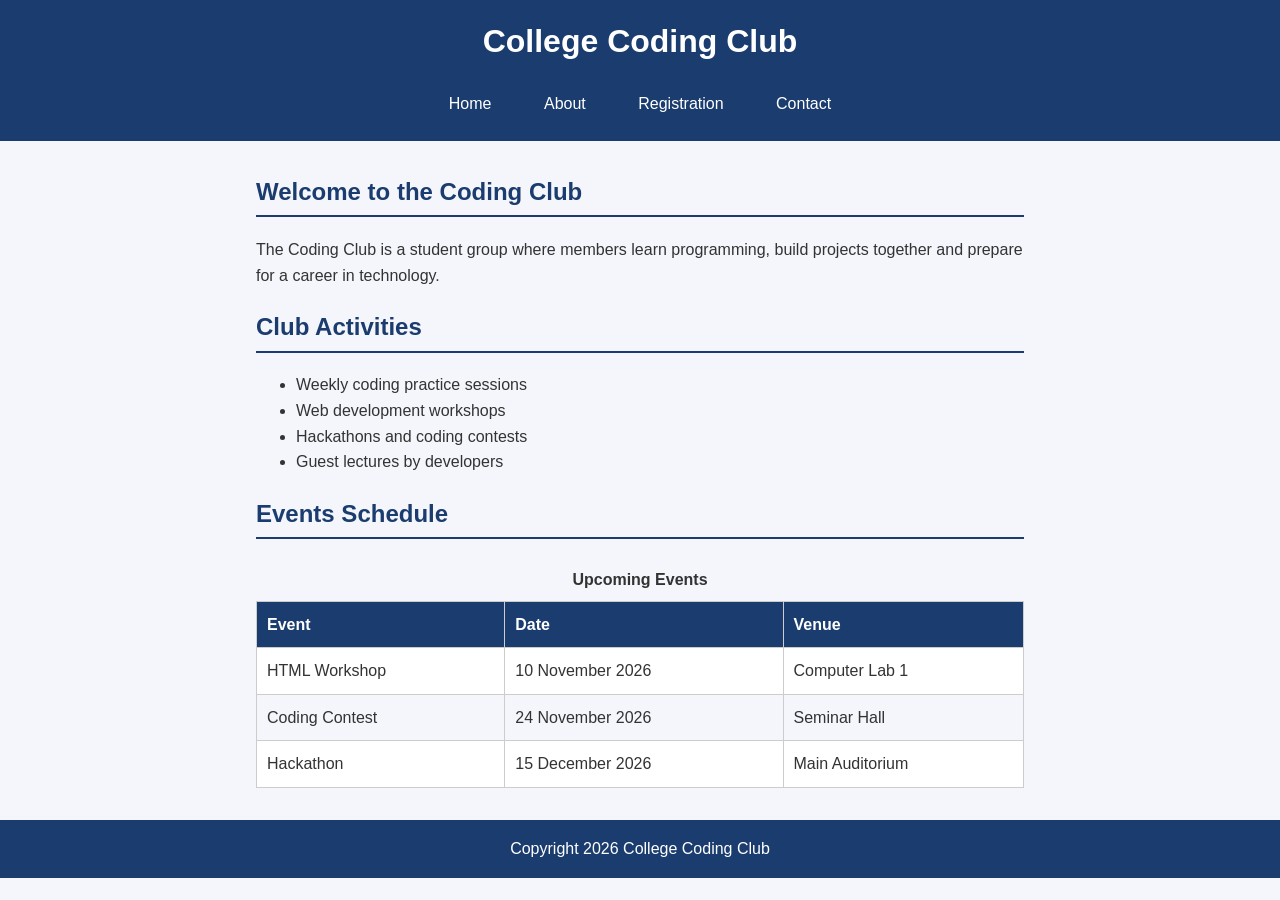
<file: Assignment 5.5/index.html>
<!DOCTYPE html>
<html lang="en">
  <head>
    <meta charset="UTF-8">
    <meta name="viewport" content="width=device-width, initial-scale=1.0">
    <title>Coding Club - Home</title>
    <meta name="description" content="Home page of the college Coding Club with club activities and the events schedule.">
    <link rel="icon" href="data:image/svg+xml,<svg xmlns='http://www.w3.org/2000/svg' viewBox='0 0 100 100'><text y='.9em' font-size='90'>💻</text></svg>">
    <link rel="stylesheet" href="style.css">
  </head>
  <body>
    <header>
      <h1>College Coding Club</h1>
      <nav>
        <a href="index.html">Home</a>
        <a href="about.html">About</a>
        <a href="registration.html">Registration</a>
        <a href="contact.html">Contact</a>
      </nav>
    </header>

    <main>
      <section id="introduction">
        <h2>Welcome to the Coding Club</h2>
        <p>
          The Coding Club is a student group where members learn programming,
          build projects together and prepare for a career in technology.
        </p>
      </section>

      <section id="activities">
        <h2>Club Activities</h2>
        <ul>
          <li>Weekly coding practice sessions</li>
          <li>Web development workshops</li>
          <li>Hackathons and coding contests</li>
          <li>Guest lectures by developers</li>
        </ul>
      </section>

      <section id="events">
        <h2>Events Schedule</h2>
        <table>
          <caption>Upcoming Events</caption>
          <thead>
            <tr>
              <th>Event</th>
              <th>Date</th>
              <th>Venue</th>
            </tr>
          </thead>
          <tbody>
            <tr>
              <td>HTML Workshop</td>
              <td>10 November 2026</td>
              <td>Computer Lab 1</td>
            </tr>
            <tr>
              <td>Coding Contest</td>
              <td>24 November 2026</td>
              <td>Seminar Hall</td>
            </tr>
            <tr>
              <td>Hackathon</td>
              <td>15 December 2026</td>
              <td>Main Auditorium</td>
            </tr>
          </tbody>
        </table>
      </section>
    </main>

    <footer>
      <p>Copyright 2026 College Coding Club</p>
    </footer>
  </body>
</html>
</file>
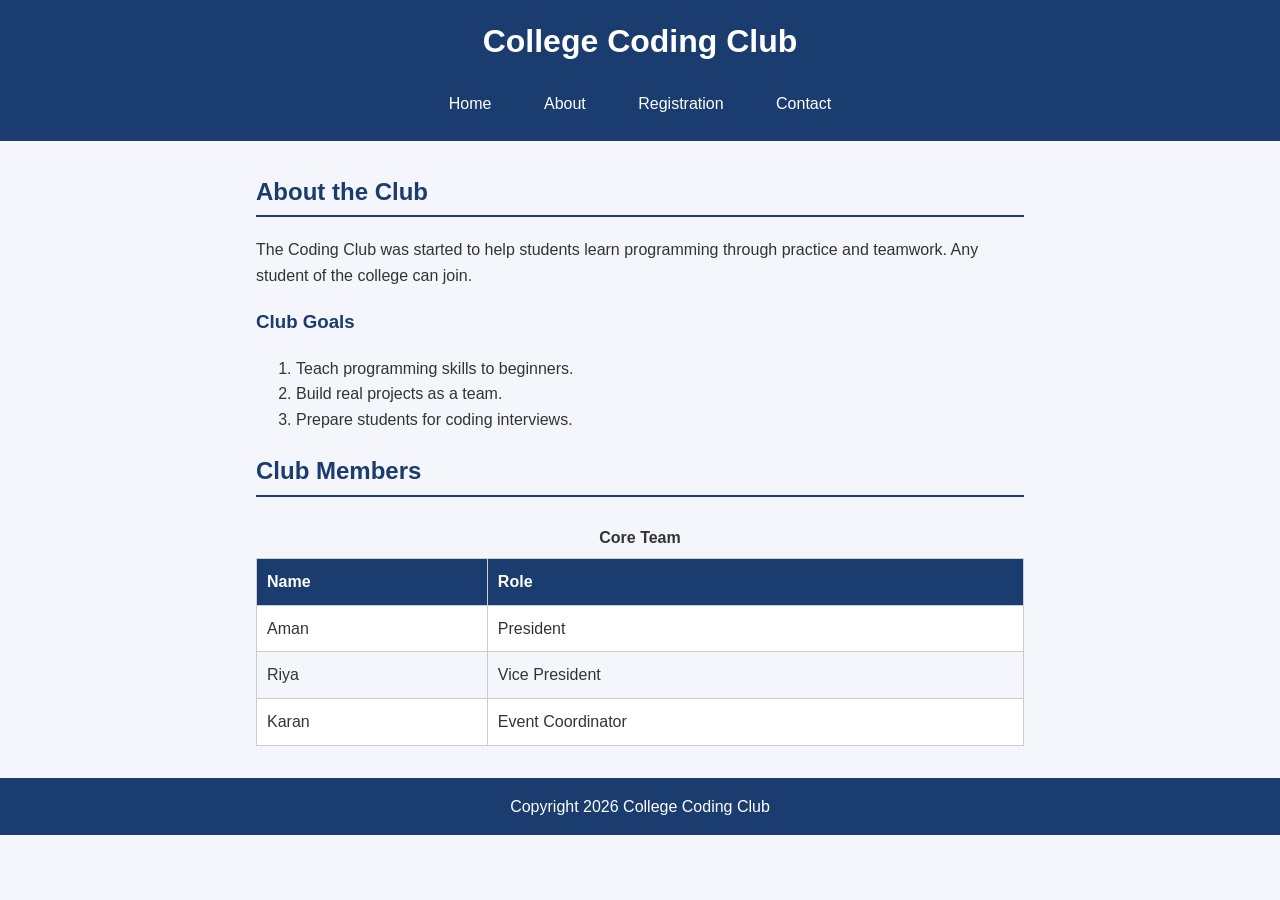
<file: Assignment 5.5/about.html>
<!DOCTYPE html>
<html lang="en">
  <head>
    <meta charset="UTF-8">
    <meta name="viewport" content="width=device-width, initial-scale=1.0">
    <title>Coding Club - About</title>
    <meta name="description" content="Learn about the college Coding Club, its goals and its members.">
    <link rel="icon" href="data:image/svg+xml,<svg xmlns='http://www.w3.org/2000/svg' viewBox='0 0 100 100'><text y='.9em' font-size='90'>💻</text></svg>">
    <link rel="stylesheet" href="style.css">
  </head>
  <body>
    <header>
      <h1>College Coding Club</h1>
      <nav>
        <a href="index.html">Home</a>
        <a href="about.html">About</a>
        <a href="registration.html">Registration</a>
        <a href="contact.html">Contact</a>
      </nav>
    </header>

    <main>
      <section id="club-details">
        <h2>About the Club</h2>
        <p>
          The Coding Club was started to help students learn programming through
          practice and teamwork. Any student of the college can join.
        </p>
        <h3>Club Goals</h3>
        <ol>
          <li>Teach programming skills to beginners.</li>
          <li>Build real projects as a team.</li>
          <li>Prepare students for coding interviews.</li>
        </ol>
      </section>

      <section id="members">
        <h2>Club Members</h2>
        <table>
          <caption>Core Team</caption>
          <thead>
            <tr>
              <th>Name</th>
              <th>Role</th>
            </tr>
          </thead>
          <tbody>
            <tr>
              <td>Aman</td>
              <td>President</td>
            </tr>
            <tr>
              <td>Riya</td>
              <td>Vice President</td>
            </tr>
            <tr>
              <td>Karan</td>
              <td>Event Coordinator</td>
            </tr>
          </tbody>
        </table>
      </section>
    </main>

    <footer>
      <p>Copyright 2026 College Coding Club</p>
    </footer>
  </body>
</html>
</file>
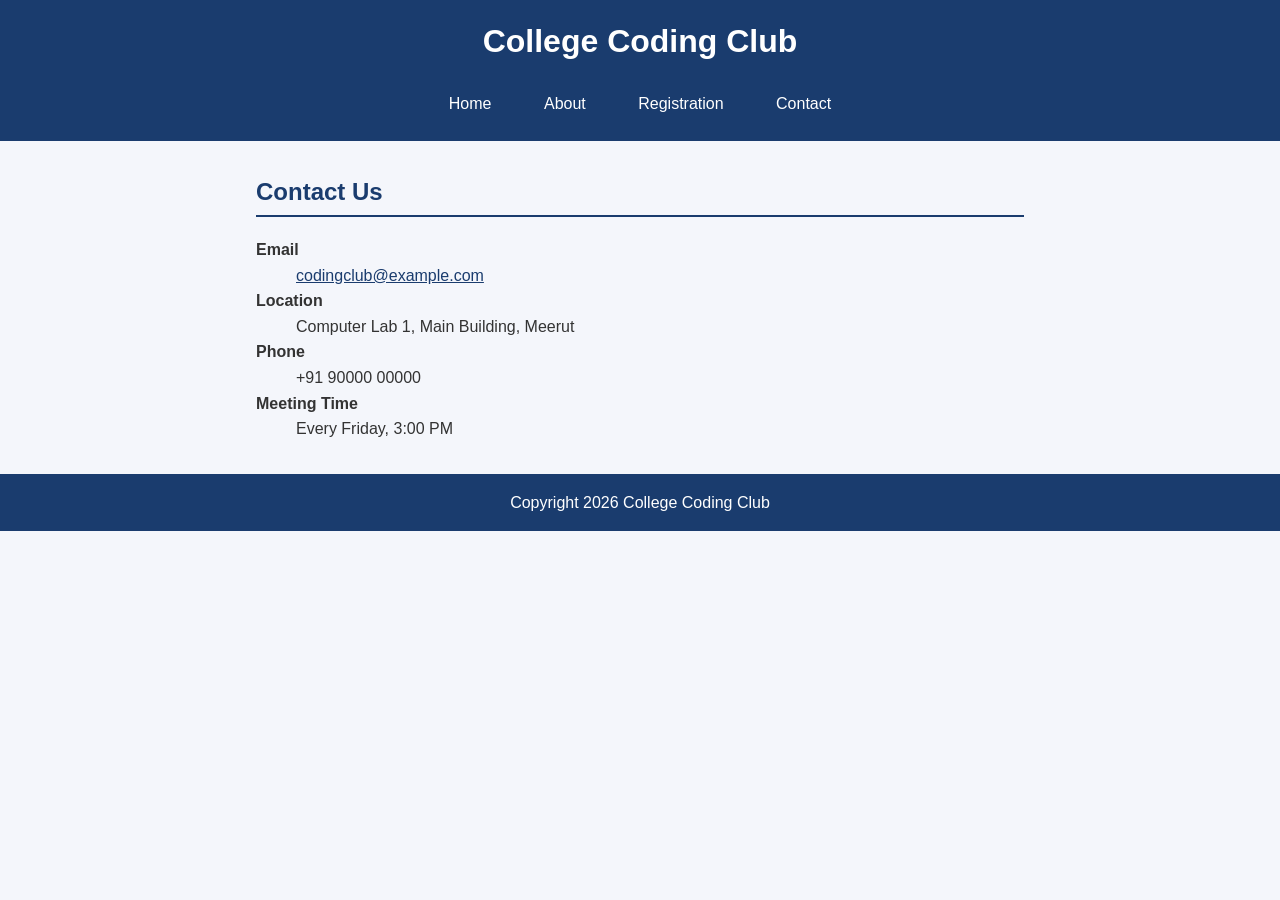
<file: Assignment 5.5/contact.html>
<!DOCTYPE html>
<html lang="en">
  <head>
    <meta charset="UTF-8">
    <meta name="viewport" content="width=device-width, initial-scale=1.0">
    <title>Coding Club - Contact</title>
    <meta name="description" content="Contact details of the college Coding Club including email and location.">
    <link rel="icon" href="data:image/svg+xml,<svg xmlns='http://www.w3.org/2000/svg' viewBox='0 0 100 100'><text y='.9em' font-size='90'>💻</text></svg>">
    <link rel="stylesheet" href="style.css">
  </head>
  <body>
    <header>
      <h1>College Coding Club</h1>
      <nav>
        <a href="index.html">Home</a>
        <a href="about.html">About</a>
        <a href="registration.html">Registration</a>
        <a href="contact.html">Contact</a>
      </nav>
    </header>

    <main>
      <h2>Contact Us</h2>

      <dl>
        <dt><strong>Email</strong></dt>
        <dd><a href="mailto:codingclub@example.com">codingclub@example.com</a></dd>

        <dt><strong>Location</strong></dt>
        <dd>Computer Lab 1, Main Building, Meerut</dd>

        <dt><strong>Phone</strong></dt>
        <dd>+91 90000 00000</dd>

        <dt><strong>Meeting Time</strong></dt>
        <dd>Every Friday, 3:00 PM</dd>
      </dl>
    </main>

    <footer>
      <p>Copyright 2026 College Coding Club</p>
    </footer>
  </body>
</html>
</file>
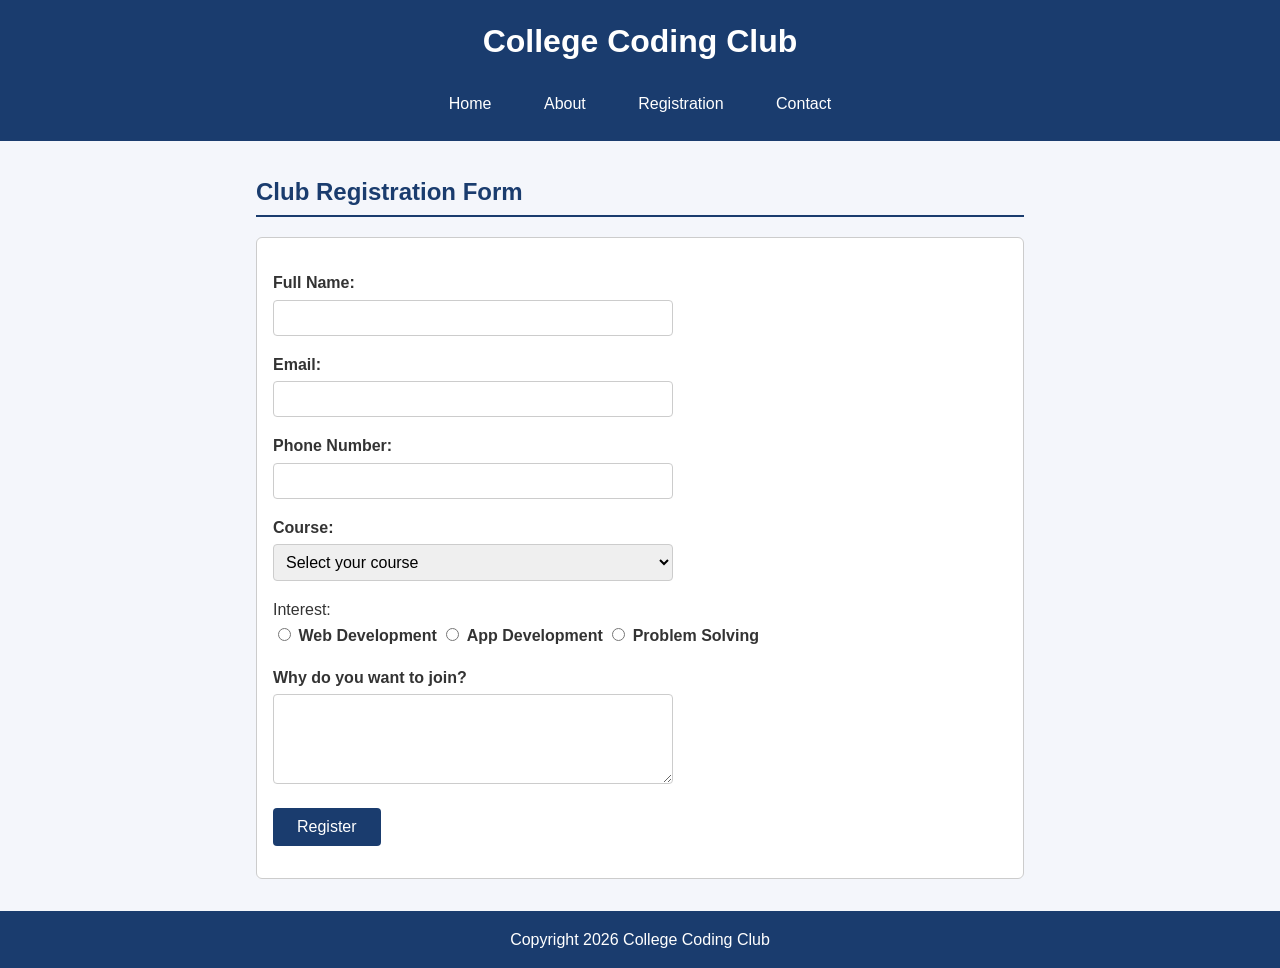
<file: Assignment 5.5/registration.html>
<!DOCTYPE html>
<html lang="en">
  <head>
    <meta charset="UTF-8">
    <meta name="viewport" content="width=device-width, initial-scale=1.0">
    <title>Coding Club - Registration</title>
    <meta name="description" content="Register to become a member of the college Coding Club.">
    <link rel="icon" href="data:image/svg+xml,<svg xmlns='http://www.w3.org/2000/svg' viewBox='0 0 100 100'><text y='.9em' font-size='90'>💻</text></svg>">
    <link rel="stylesheet" href="style.css">
  </head>
  <body>
    <header>
      <h1>College Coding Club</h1>
      <nav>
        <a href="index.html">Home</a>
        <a href="about.html">About</a>
        <a href="registration.html">Registration</a>
        <a href="contact.html">Contact</a>
      </nav>
    </header>

    <main>
      <h2>Club Registration Form</h2>

      <form action="#" method="post">
        <p>
          <label for="fullname">Full Name:</label><br>
          <input type="text" id="fullname" name="fullname" required>
        </p>

        <p>
          <label for="email">Email:</label><br>
          <input type="email" id="email" name="email" required>
        </p>

        <p>
          <label for="phone">Phone Number:</label><br>
          <input type="tel" id="phone" name="phone" required>
        </p>

        <p>
          <label for="course">Course:</label><br>
          <select id="course" name="course" required>
            <option value="">Select your course</option>
            <option value="bca">BCA</option>
            <option value="bsc">B.Sc Computer Science</option>
            <option value="btech">B.Tech</option>
          </select>
        </p>

        <p>
          Interest:<br>
          <input type="radio" id="web" name="interest" value="web" required>
          <label for="web">Web Development</label>
          <input type="radio" id="app" name="interest" value="app">
          <label for="app">App Development</label>
          <input type="radio" id="dsa" name="interest" value="dsa">
          <label for="dsa">Problem Solving</label>
        </p>

        <p>
          <label for="reason">Why do you want to join?</label><br>
          <textarea id="reason" name="reason" rows="4"></textarea>
        </p>

        <p>
          <button type="submit" class="btn">Register</button>
        </p>
      </form>
    </main>

    <footer>
      <p>Copyright 2026 College Coding Club</p>
    </footer>
  </body>
</html>
</file>
<file: Assignment 5.5/style.css>
/* Design tokens */
:root {
  --color-primary: #1a3c6e;
  --color-accent: #e67e22;
  --color-background: #f4f6fb;
  --color-surface: #ffffff;
  --color-text: #333333;
  --color-border: #cccccc;

  --space-small: 8px;
  --space-medium: 16px;
  --space-large: 32px;

  --font-body: Arial, sans-serif;
}

/* Base */
* {
  box-sizing: border-box;
}

body {
  margin: 0;
  font-family: var(--font-body);
  font-size: 16px;
  line-height: 1.6;
  color: var(--color-text);
  background-color: var(--color-background);
}

/* Header and navigation */
header {
  padding: var(--space-medium) var(--space-large);
  text-align: center;
  background-color: var(--color-primary);
}

header h1 {
  margin: 0 0 var(--space-medium) 0;
  color: #ffffff;
}

nav a {
  display: inline-block;
  margin: 0 var(--space-small);
  padding: var(--space-small) var(--space-medium);
  color: #ffffff;
  text-decoration: none;
  border-radius: 4px;
}

nav a:hover {
  background-color: var(--color-accent);
}

/* Main content */
main {
  max-width: 800px;
  margin: var(--space-large) auto;
  padding: 0 var(--space-medium);
}

h2 {
  color: var(--color-primary);
  border-bottom: 2px solid var(--color-primary);
  padding-bottom: 4px;
}

h3 {
  color: var(--color-primary);
}

a {
  color: var(--color-primary);
}

a:hover {
  color: var(--color-accent);
}

/* Tables */
table {
  width: 100%;
  border-collapse: collapse;
  background-color: var(--color-surface);
  margin-bottom: var(--space-medium);
}

caption {
  padding: var(--space-small);
  font-weight: bold;
}

th,
td {
  padding: 10px;
  text-align: left;
  border: 1px solid var(--color-border);
}

th {
  background-color: var(--color-primary);
  color: #ffffff;
}

tbody tr:nth-child(even) {
  background-color: var(--color-background);
}

/* Forms */
form {
  padding: var(--space-medium);
  background-color: var(--color-surface);
  border: 1px solid var(--color-border);
  border-radius: 6px;
}

label {
  font-weight: bold;
}

input[type="text"],
input[type="email"],
input[type="tel"],
select,
textarea {
  width: 100%;
  max-width: 400px;
  padding: var(--space-small);
  margin-top: 4px;
  font-family: var(--font-body);
  font-size: 16px;
  border: 1px solid var(--color-border);
  border-radius: 4px;
}

input:focus,
select:focus,
textarea:focus {
  outline: 2px solid var(--color-accent);
}

/* Buttons */
.btn {
  padding: 10px 24px;
  font-size: 16px;
  color: #ffffff;
  background-color: var(--color-primary);
  border: none;
  border-radius: 4px;
  cursor: pointer;
}

.btn:hover {
  background-color: var(--color-accent);
}

/* Footer */
footer {
  padding: var(--space-medium);
  text-align: center;
  color: #ffffff;
  background-color: var(--color-primary);
}

footer p {
  margin: 0;
}
</file>
